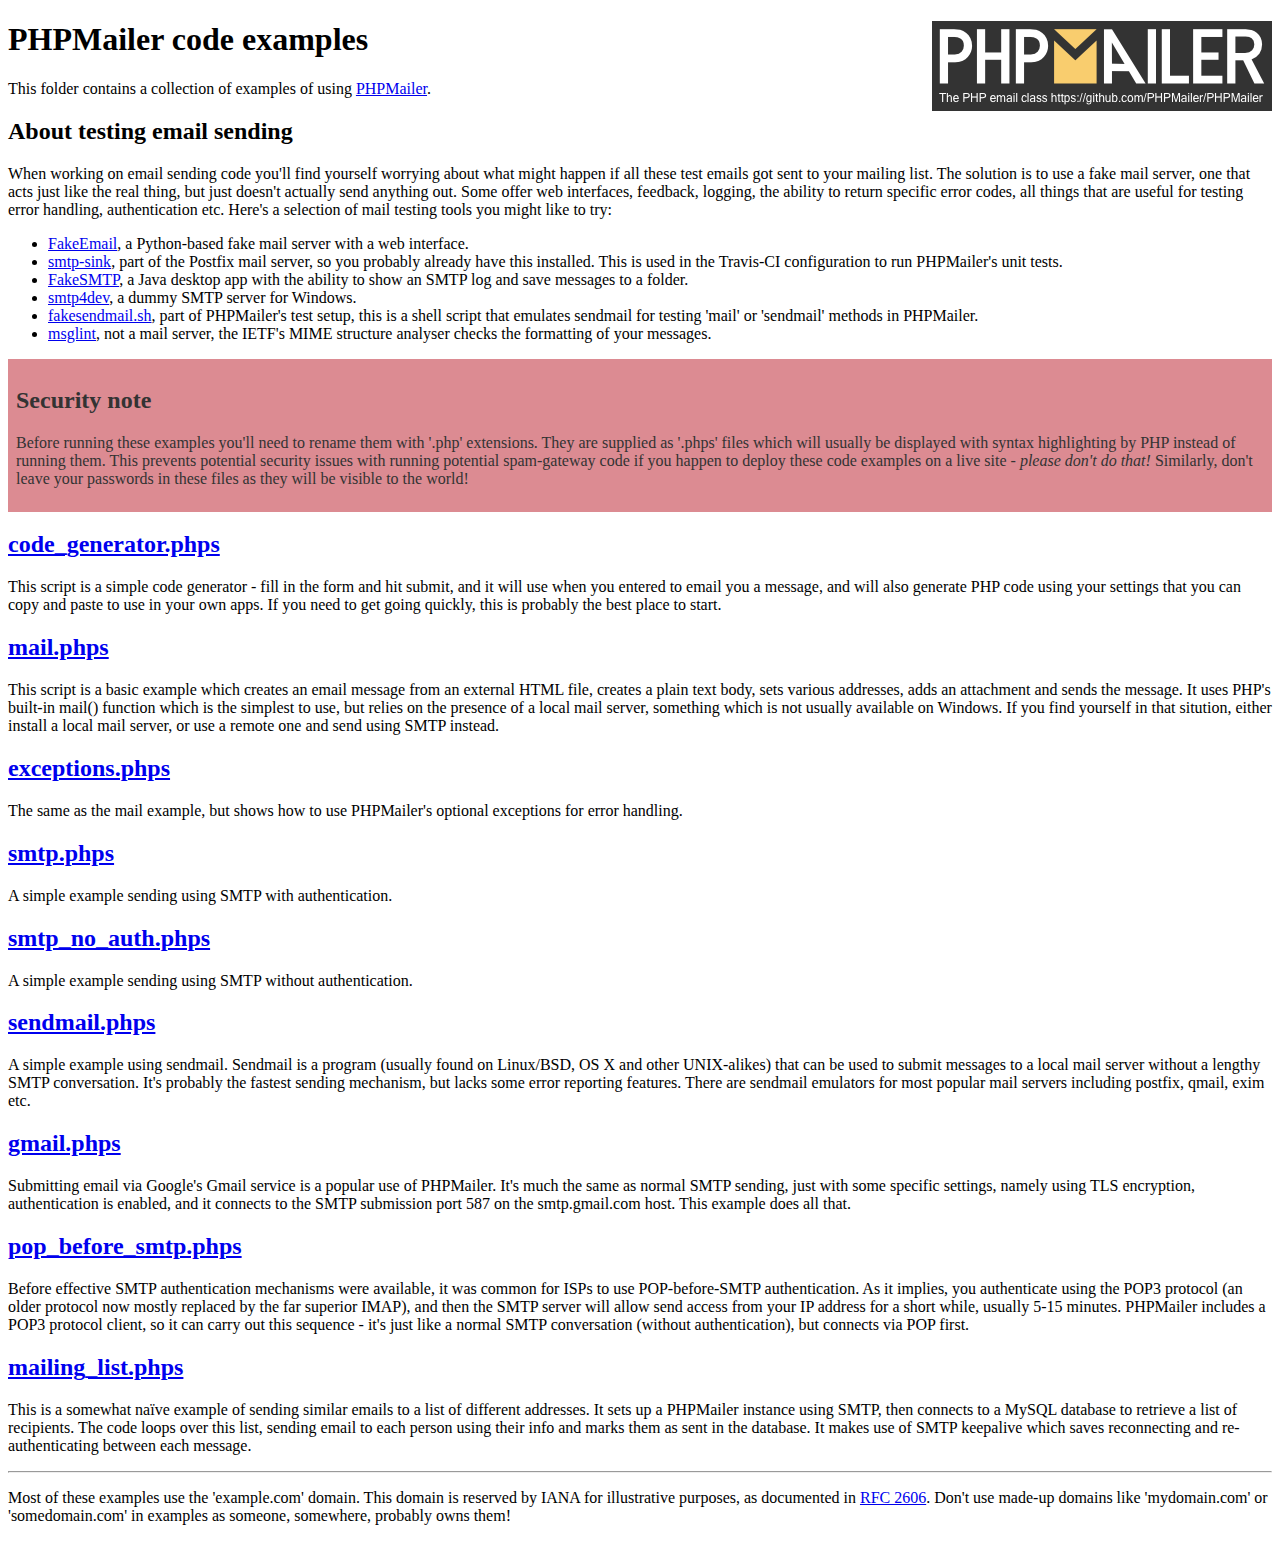
<file: PHPMailer/examples/index.html>
<!DOCTYPE html>
<html>
<head>
	<meta charset="UTF-8">
	<title>PHPMailer Examples</title>
</head>
<body>
<h1>PHPMailer code examples<a href="https://github.com/PHPMailer/PHPMailer"><img src="images/phpmailer.png" style="float:right; border:0;" alt="PHPMailer logo"></a></h1>
<p>This folder contains a collection of examples of using <a href="https://github.com/PHPMailer/PHPMailer">PHPMailer</a>.</p>
<h2>About testing email sending</h2>
<p>When working on email sending code you'll find yourself worrying about what might happen if all these test emails got sent to your mailing list. The solution is to use a fake mail server, one that acts just like the real thing, but just doesn't actually send anything out. Some offer web interfaces, feedback, logging, the ability to return specific error codes, all things that are useful for testing error handling, authentication etc. Here's a selection of mail testing tools you might like to try:</p>
<ul>
  <li><a href="https://github.com/isotoma/FakeEmail">FakeEmail</a>, a Python-based fake mail server with a web interface.</li>
  <li><a href="http://www.postfix.org/smtp-sink.1.html">smtp-sink</a>, part of the Postfix mail server, so you probably already have this installed. This is used in the Travis-CI configuration to run PHPMailer's unit tests.</li>
  <li><a href="https://github.com/Nilhcem/FakeSMTP">FakeSMTP</a>, a Java desktop app with the ability to show an SMTP log and save messages to a folder.</li>
  <li><a href="http://smtp4dev.codeplex.com">smtp4dev</a>, a dummy SMTP server for Windows.</li>
  <li><a href="https://github.com/PHPMailer/PHPMailer/blob/master/test/fakesendmail.sh">fakesendmail.sh</a>, part of PHPMailer's test setup, this is a shell script that emulates sendmail for testing 'mail' or 'sendmail' methods in PHPMailer.</li>
  <li><a href="http://tools.ietf.org/tools/msglint/">msglint</a>, not a mail server, the IETF's MIME structure analyser checks the formatting of your messages.</li>
</ul>
<div style="padding: 8px; color: #333333; background-color: #dc8b92">
<h2>Security note</h2>
<p>Before running these examples you'll need to rename them with '.php' extensions. They are supplied as '.phps' files which will usually be displayed with syntax highlighting by PHP instead of running them. This prevents potential security issues with running potential spam-gateway code if you happen to deploy these code examples on a live site - <em>please don't do that!</em> Similarly, don't leave your passwords in these files as they will be visible to the world!</p>
</div>
<h2><a href="code_generator.phps">code_generator.phps</a></h2>
<p>This script is a simple code generator - fill in the form and hit submit, and it will use when you entered to email you a message, and will also generate PHP code using your settings that you can copy and paste to use in your own apps. If you need to get going quickly, this is probably the best place to start.</p>
<h2><a href="mail.phps">mail.phps</a></h2>
<p>This script is a basic example which creates an email message from an external HTML file, creates a plain text body, sets various addresses, adds an attachment and sends the message. It uses PHP's built-in mail() function which is the simplest to use, but relies on the presence of a local mail server, something which is not usually available on Windows. If you find yourself in that sitution, either install a local mail server, or use a remote one and send using SMTP instead.</p>
<h2><a href="exceptions.phps">exceptions.phps</a></h2>
<p>The same as the mail example, but shows how to use PHPMailer's optional exceptions for error handling.</p>
<h2><a href="smtp.phps">smtp.phps</a></h2>
<p>A simple example sending using SMTP with authentication.</p>
<h2><a href="smtp_no_auth.phps">smtp_no_auth.phps</a></h2>
<p>A simple example sending using SMTP without authentication.</p>
<h2><a href="sendmail.phps">sendmail.phps</a></h2>
<p>A simple example using sendmail. Sendmail is a program (usually found on Linux/BSD, OS X and other UNIX-alikes) that can be used to submit messages to a local mail server without a lengthy SMTP conversation. It's probably the fastest sending mechanism, but lacks some error reporting features. There are sendmail emulators for most popular mail servers including postfix, qmail, exim etc.</p>
<h2><a href="gmail.phps">gmail.phps</a></h2>
<p>Submitting email via Google's Gmail service is a popular use of PHPMailer. It's much the same as normal SMTP sending, just with some specific settings, namely using TLS encryption, authentication is enabled, and it connects to the SMTP submission port 587 on the smtp.gmail.com host. This example does all that.</p>
<h2><a href="pop_before_smtp.phps">pop_before_smtp.phps</a></h2>
<p>Before effective SMTP authentication mechanisms were available, it was common for ISPs to use POP-before-SMTP authentication. As it implies, you authenticate using the POP3 protocol (an older protocol now mostly replaced by the far superior IMAP), and then the SMTP server will allow send access from your IP address for a short while, usually 5-15 minutes. PHPMailer includes a POP3 protocol client, so it can carry out this sequence - it's just like a normal SMTP conversation (without authentication), but connects via POP first.</p>
<h2><a href="mailing_list.phps">mailing_list.phps</a></h2>
<p>This is a somewhat naïve example of sending similar emails to a list of different addresses. It sets up a PHPMailer instance using SMTP, then connects to a MySQL database to retrieve a list of recipients. The code loops over this list, sending email to each person using their info and marks them as sent in the database. It makes use of SMTP keepalive which saves reconnecting and re-authenticating between each message.</p>
<hr>
<p>Most of these examples use the 'example.com' domain. This domain is reserved by IANA for illustrative purposes, as documented in <a href="http://tools.ietf.org/html/rfc2606">RFC 2606</a>. Don't use made-up domains like 'mydomain.com' or 'somedomain.com' in examples as someone, somewhere, probably owns them!</p>
</body>
</html>
</file>
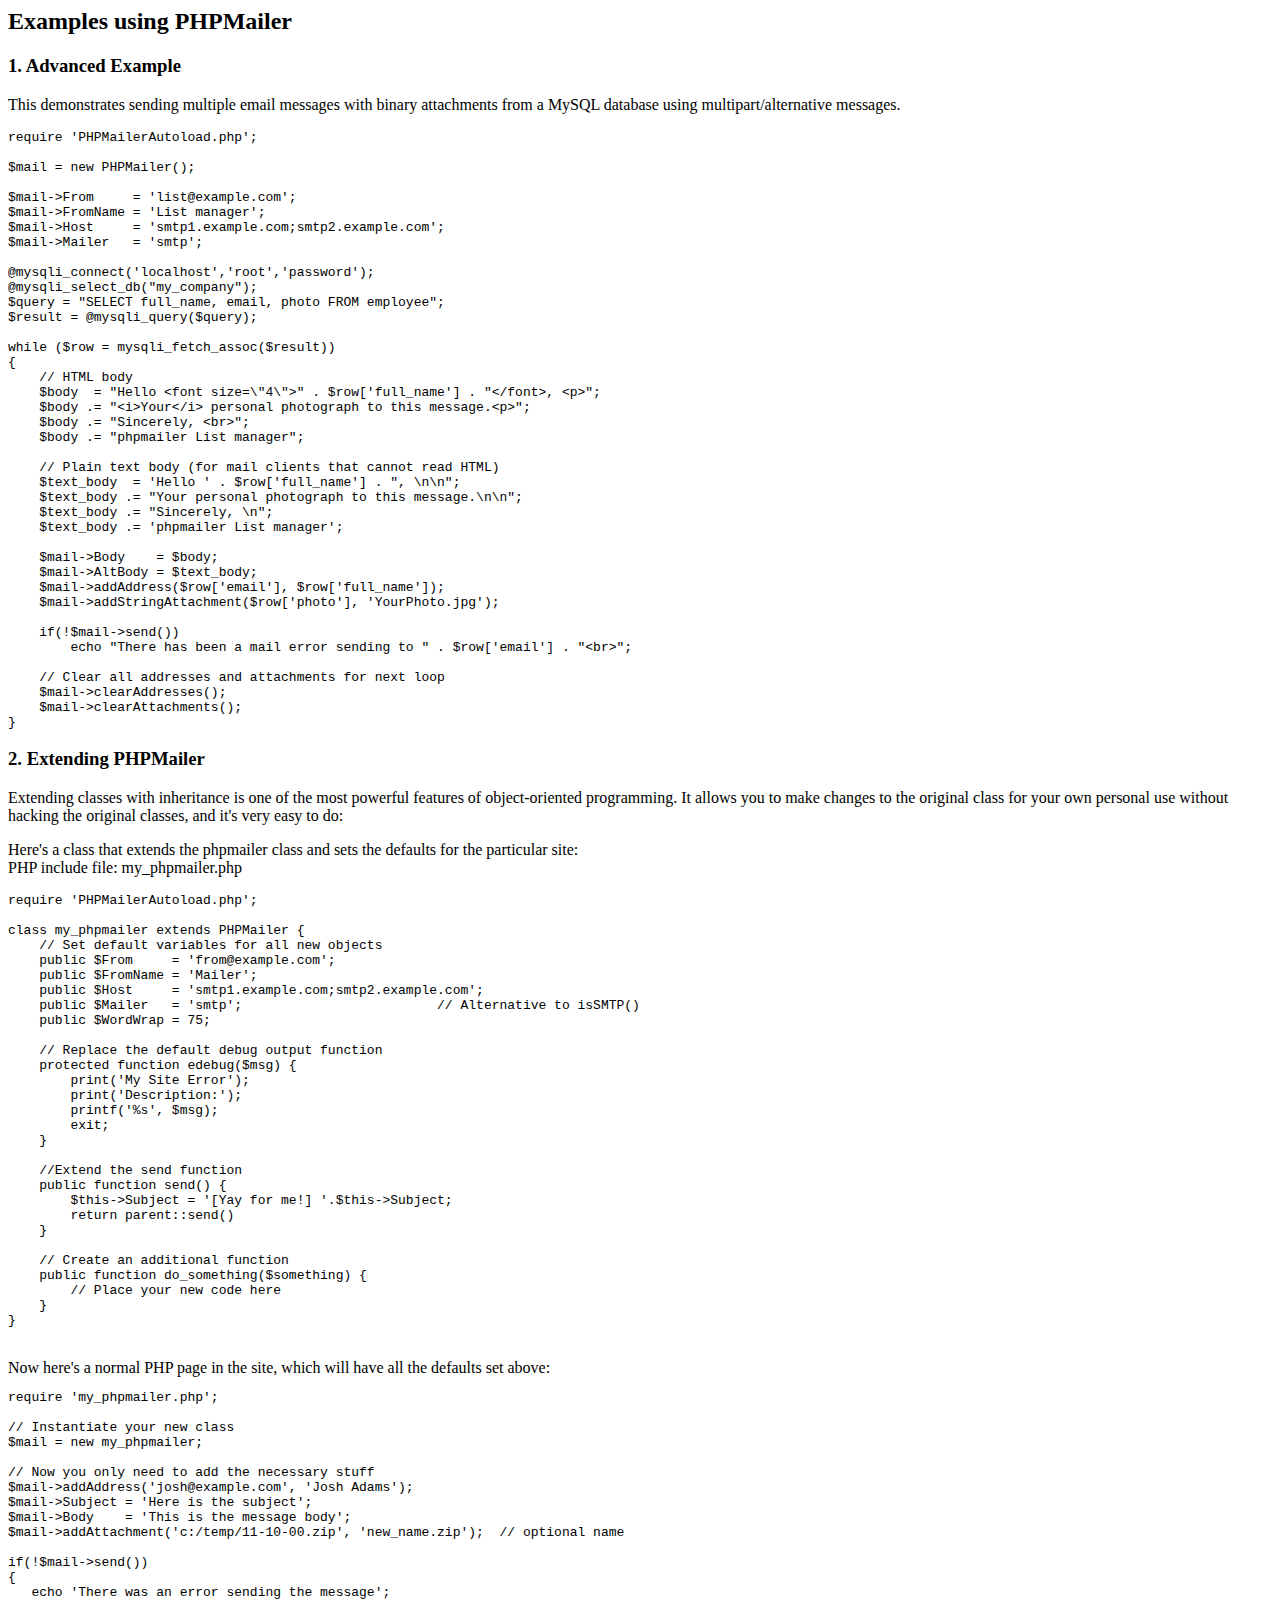
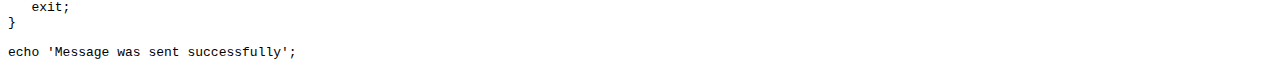
<file: PHPMailer/docs/extending.html>
<html>
<head>
<title>Examples using phpmailer</title>
</head>

<body>

<h2>Examples using PHPMailer</h2>

<h3>1. Advanced Example</h3>
<p>

This demonstrates sending multiple email messages with binary attachments
from a MySQL database using multipart/alternative messages.<p>

<pre>
require 'PHPMailerAutoload.php';

$mail = new PHPMailer();

$mail->From     = 'list@example.com';
$mail->FromName = 'List manager';
$mail->Host     = 'smtp1.example.com;smtp2.example.com';
$mail->Mailer   = 'smtp';

@mysqli_connect('localhost','root','password');
@mysqli_select_db("my_company");
$query = "SELECT full_name, email, photo FROM employee";
$result = @mysqli_query($query);

while ($row = mysqli_fetch_assoc($result))
{
    // HTML body
    $body  = "Hello &lt;font size=\"4\"&gt;" . $row['full_name'] . "&lt;/font&gt;, &lt;p&gt;";
    $body .= "&lt;i&gt;Your&lt;/i&gt; personal photograph to this message.&lt;p&gt;";
    $body .= "Sincerely, &lt;br&gt;";
    $body .= "phpmailer List manager";

    // Plain text body (for mail clients that cannot read HTML)
    $text_body  = 'Hello ' . $row['full_name'] . ", \n\n";
    $text_body .= "Your personal photograph to this message.\n\n";
    $text_body .= "Sincerely, \n";
    $text_body .= 'phpmailer List manager';

    $mail->Body    = $body;
    $mail->AltBody = $text_body;
    $mail->addAddress($row['email'], $row['full_name']);
    $mail->addStringAttachment($row['photo'], 'YourPhoto.jpg');

    if(!$mail->send())
        echo "There has been a mail error sending to " . $row['email'] . "&lt;br&gt;";

    // Clear all addresses and attachments for next loop
    $mail->clearAddresses();
    $mail->clearAttachments();
}
</pre>
<p>

<h3>2. Extending PHPMailer</h3>
<p>

Extending classes with inheritance is one of the most
powerful features of object-oriented programming. It allows you to make changes to the
original class for your own personal use without hacking the original
classes, and it's very easy to do:

<p>
Here's a class that extends the phpmailer class and sets the defaults
for the particular site:<br>
PHP include file: my_phpmailer.php
<p>

<pre>
require 'PHPMailerAutoload.php';

class my_phpmailer extends PHPMailer {
    // Set default variables for all new objects
    public $From     = 'from@example.com';
    public $FromName = 'Mailer';
    public $Host     = 'smtp1.example.com;smtp2.example.com';
    public $Mailer   = 'smtp';                         // Alternative to isSMTP()
    public $WordWrap = 75;

    // Replace the default debug output function
    protected function edebug($msg) {
        print('My Site Error');
        print('Description:');
        printf('%s', $msg);
        exit;
    }

    //Extend the send function
    public function send() {
        $this->Subject = '[Yay for me!] '.$this->Subject;
        return parent::send()
    }

    // Create an additional function
    public function do_something($something) {
        // Place your new code here
    }
}
</pre>
<br>
Now here's a normal PHP page in the site, which will have all the defaults set above:<br>

<pre>
require 'my_phpmailer.php';

// Instantiate your new class
$mail = new my_phpmailer;

// Now you only need to add the necessary stuff
$mail->addAddress('josh@example.com', 'Josh Adams');
$mail->Subject = 'Here is the subject';
$mail->Body    = 'This is the message body';
$mail->addAttachment('c:/temp/11-10-00.zip', 'new_name.zip');  // optional name

if(!$mail->send())
{
   echo 'There was an error sending the message';
   exit;
}

echo 'Message was sent successfully';
</pre>
</body>
</html>
</file>
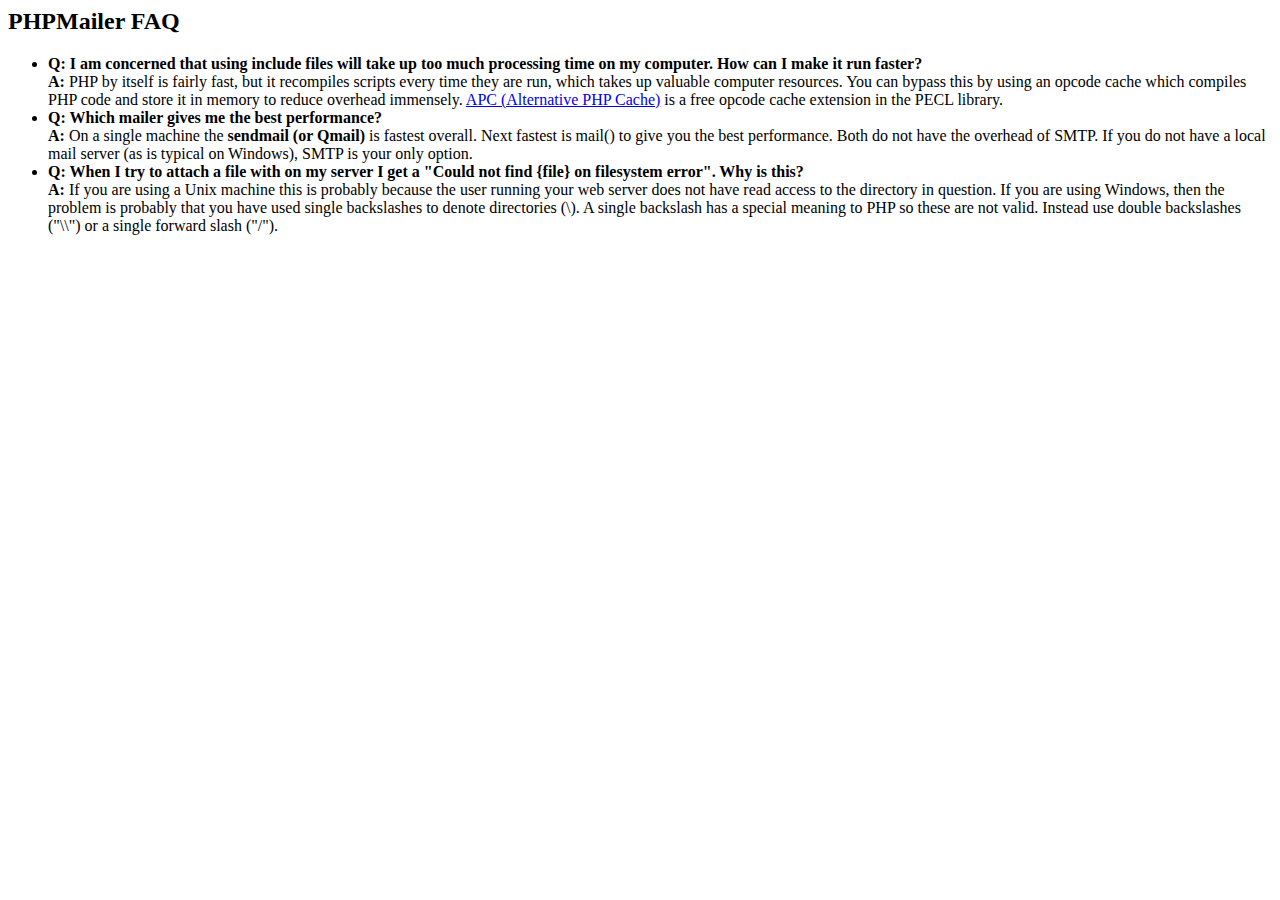
<file: PHPMailer/docs/faq.html>
﻿<html>
<head>
<title>PHPMailer FAQ</title>
</head>
<body>
<h2>PHPMailer FAQ</h2>
<ul>
    <li><strong>Q: I am concerned that using include files will take up too much
    processing time on my computer. How can I make it run faster?</strong><br>
    <strong>A:</strong> PHP by itself is fairly fast, but it recompiles scripts every time they are run, which takes up valuable
    computer resources. You can bypass this by using an opcode cache which compiles
    PHP code and store it in memory to reduce overhead immensely. <a href="http://www.php.net/apc/">APC
    (Alternative PHP Cache)</a> is a free opcode cache extension in the PECL library.</li>
    <li><strong>Q: Which mailer gives me the best performance?</strong><br>
    <strong>A:</strong> On a single machine the <strong>sendmail (or Qmail)</strong> is fastest overall.
    Next fastest is mail() to give you the best performance. Both do not have the overhead of SMTP.
    If you do not have a local mail server (as is typical on Windows), SMTP is your only option.</li>
    <li><strong>Q: When I try to attach a file with on my server I get a
    "Could not find {file} on filesystem error". Why is this?</strong><br>
    <strong>A:</strong> If you are using a Unix machine this is probably because the user
    running your web server does not have read access to the directory in question. If you are using Windows,
    then the problem is probably that you have used single backslashes to denote directories (\).
    A single backslash has a special meaning to PHP so these are not
    valid. Instead use double backslashes ("\\") or a single forward
    slash ("/").</li>
</ul>
</body>
</html>
</file>
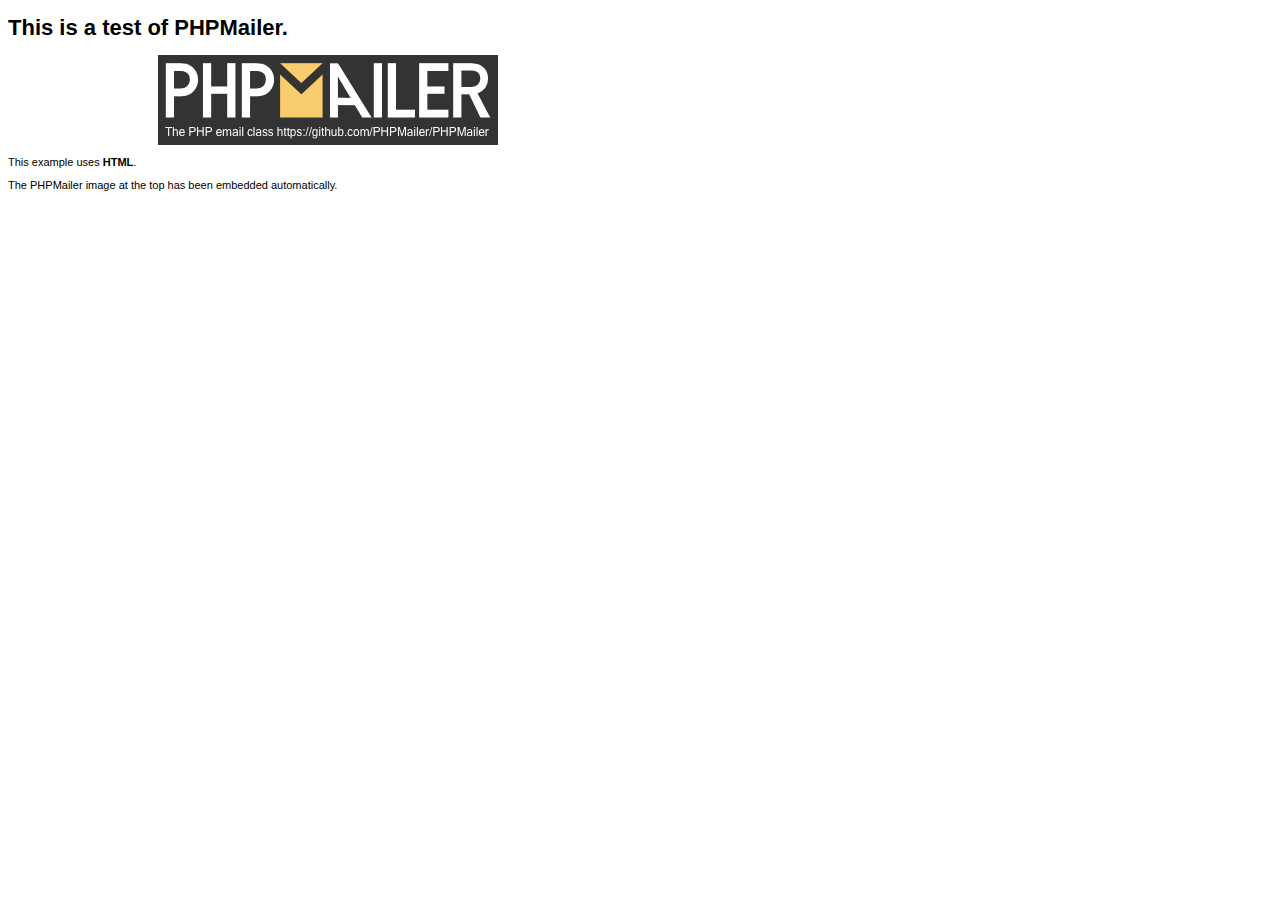
<file: PHPMailer/examples/contents.html>
<!DOCTYPE HTML PUBLIC "-//W3C//DTD HTML 4.01 Transitional//EN" "http://www.w3.org/TR/html4/loose.dtd">
<html>
<head>
  <meta http-equiv="Content-Type" content="text/html; charset=utf-8">
  <title>PHPMailer Test</title>
</head>
<body>
  <div style="width: 640px; font-family: Arial, Helvetica, sans-serif; font-size: 11px;">
    <h1>This is a test of PHPMailer.</h1>
    <div align="center">
      <a href="https://github.com/PHPMailer/PHPMailer/"><img src="images/phpmailer.png" height="90" width="340" alt="PHPMailer rocks"></a>
    </div>
    <p>This example uses <strong>HTML</strong>.</p>
    <p>The PHPMailer image at the top has been embedded automatically.</p>
  </div>
</body>
</html>
</file>
